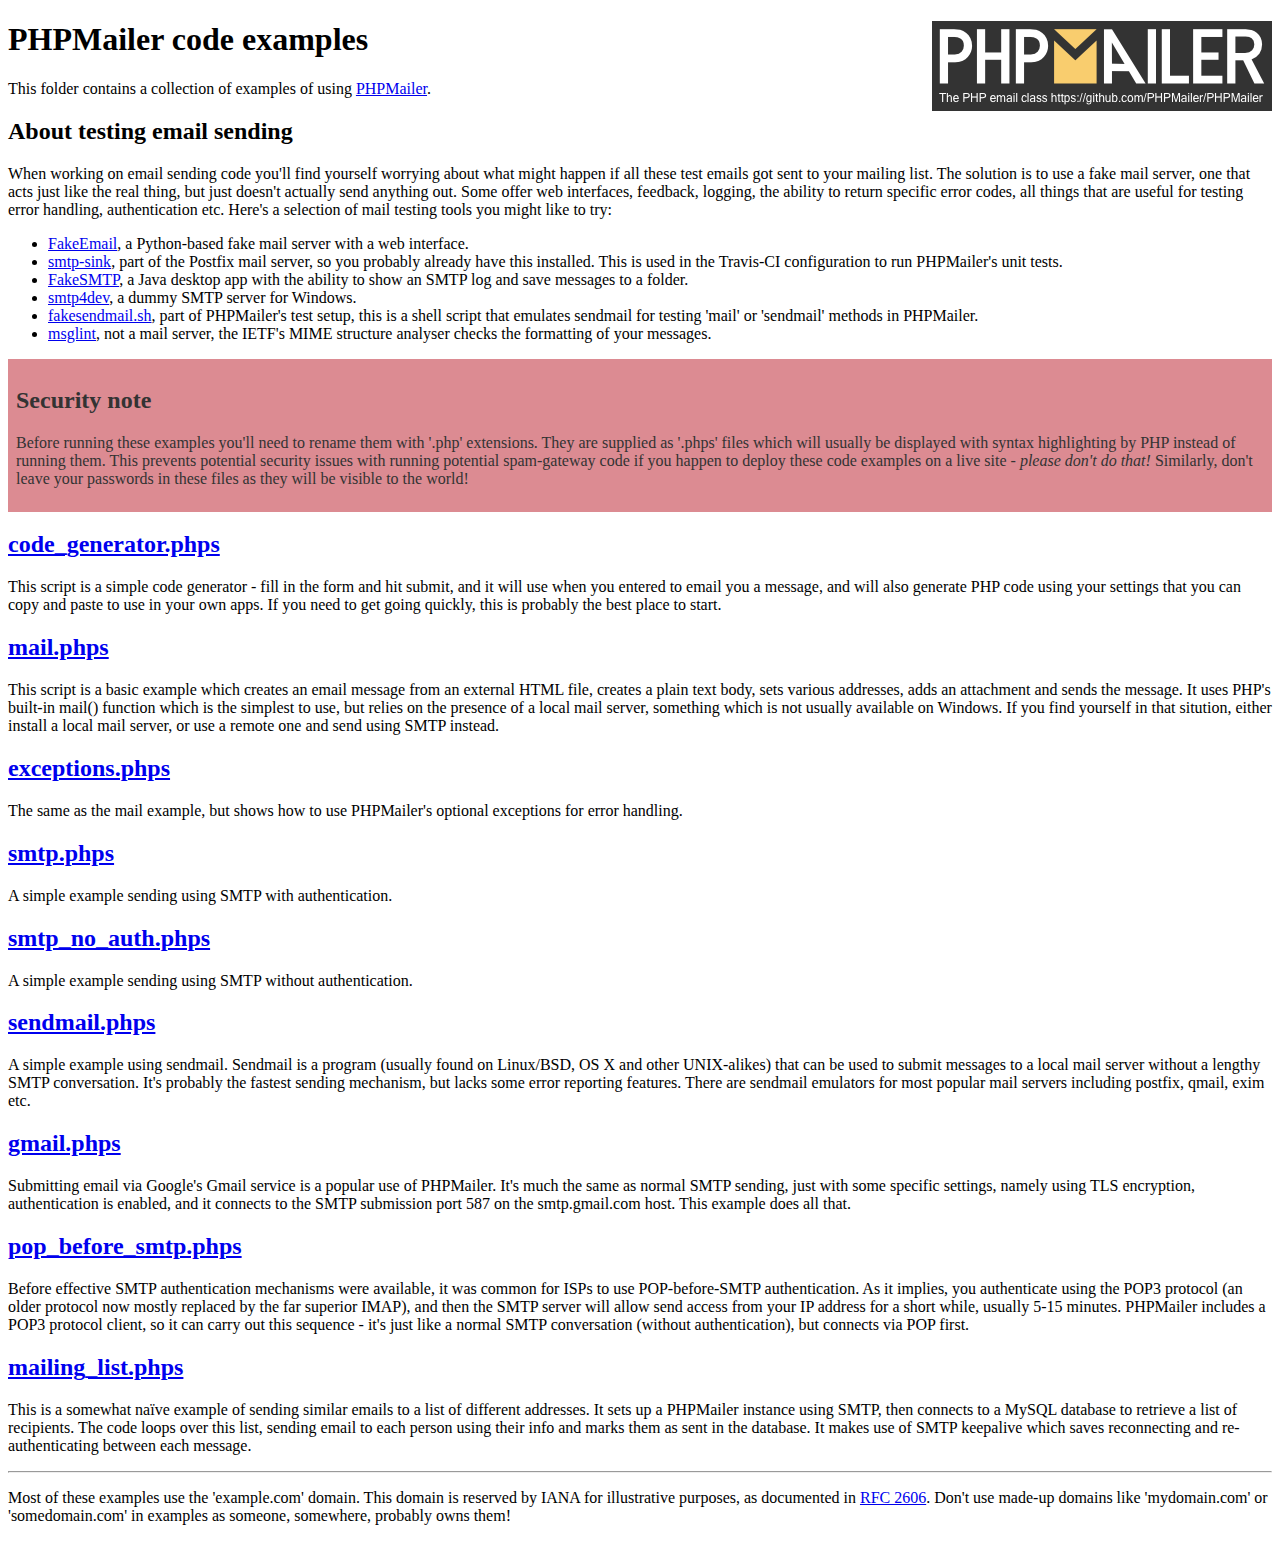
<file: PHPMailer/examples/index.html>
<!DOCTYPE html>
<html>
<head>
	<meta charset="UTF-8">
	<title>PHPMailer Examples</title>
</head>
<body>
<h1>PHPMailer code examples<a href="https://github.com/PHPMailer/PHPMailer"><img src="images/phpmailer.png" style="float:right; border:0;" alt="PHPMailer logo"></a></h1>
<p>This folder contains a collection of examples of using <a href="https://github.com/PHPMailer/PHPMailer">PHPMailer</a>.</p>
<h2>About testing email sending</h2>
<p>When working on email sending code you'll find yourself worrying about what might happen if all these test emails got sent to your mailing list. The solution is to use a fake mail server, one that acts just like the real thing, but just doesn't actually send anything out. Some offer web interfaces, feedback, logging, the ability to return specific error codes, all things that are useful for testing error handling, authentication etc. Here's a selection of mail testing tools you might like to try:</p>
<ul>
  <li><a href="https://github.com/isotoma/FakeEmail">FakeEmail</a>, a Python-based fake mail server with a web interface.</li>
  <li><a href="http://www.postfix.org/smtp-sink.1.html">smtp-sink</a>, part of the Postfix mail server, so you probably already have this installed. This is used in the Travis-CI configuration to run PHPMailer's unit tests.</li>
  <li><a href="https://github.com/Nilhcem/FakeSMTP">FakeSMTP</a>, a Java desktop app with the ability to show an SMTP log and save messages to a folder.</li>
  <li><a href="http://smtp4dev.codeplex.com">smtp4dev</a>, a dummy SMTP server for Windows.</li>
  <li><a href="https://github.com/PHPMailer/PHPMailer/blob/master/test/fakesendmail.sh">fakesendmail.sh</a>, part of PHPMailer's test setup, this is a shell script that emulates sendmail for testing 'mail' or 'sendmail' methods in PHPMailer.</li>
  <li><a href="http://tools.ietf.org/tools/msglint/">msglint</a>, not a mail server, the IETF's MIME structure analyser checks the formatting of your messages.</li>
</ul>
<div style="padding: 8px; color: #333333; background-color: #dc8b92">
<h2>Security note</h2>
<p>Before running these examples you'll need to rename them with '.php' extensions. They are supplied as '.phps' files which will usually be displayed with syntax highlighting by PHP instead of running them. This prevents potential security issues with running potential spam-gateway code if you happen to deploy these code examples on a live site - <em>please don't do that!</em> Similarly, don't leave your passwords in these files as they will be visible to the world!</p>
</div>
<h2><a href="code_generator.phps">code_generator.phps</a></h2>
<p>This script is a simple code generator - fill in the form and hit submit, and it will use when you entered to email you a message, and will also generate PHP code using your settings that you can copy and paste to use in your own apps. If you need to get going quickly, this is probably the best place to start.</p>
<h2><a href="mail.phps">mail.phps</a></h2>
<p>This script is a basic example which creates an email message from an external HTML file, creates a plain text body, sets various addresses, adds an attachment and sends the message. It uses PHP's built-in mail() function which is the simplest to use, but relies on the presence of a local mail server, something which is not usually available on Windows. If you find yourself in that sitution, either install a local mail server, or use a remote one and send using SMTP instead.</p>
<h2><a href="exceptions.phps">exceptions.phps</a></h2>
<p>The same as the mail example, but shows how to use PHPMailer's optional exceptions for error handling.</p>
<h2><a href="smtp.phps">smtp.phps</a></h2>
<p>A simple example sending using SMTP with authentication.</p>
<h2><a href="smtp_no_auth.phps">smtp_no_auth.phps</a></h2>
<p>A simple example sending using SMTP without authentication.</p>
<h2><a href="sendmail.phps">sendmail.phps</a></h2>
<p>A simple example using sendmail. Sendmail is a program (usually found on Linux/BSD, OS X and other UNIX-alikes) that can be used to submit messages to a local mail server without a lengthy SMTP conversation. It's probably the fastest sending mechanism, but lacks some error reporting features. There are sendmail emulators for most popular mail servers including postfix, qmail, exim etc.</p>
<h2><a href="gmail.phps">gmail.phps</a></h2>
<p>Submitting email via Google's Gmail service is a popular use of PHPMailer. It's much the same as normal SMTP sending, just with some specific settings, namely using TLS encryption, authentication is enabled, and it connects to the SMTP submission port 587 on the smtp.gmail.com host. This example does all that.</p>
<h2><a href="pop_before_smtp.phps">pop_before_smtp.phps</a></h2>
<p>Before effective SMTP authentication mechanisms were available, it was common for ISPs to use POP-before-SMTP authentication. As it implies, you authenticate using the POP3 protocol (an older protocol now mostly replaced by the far superior IMAP), and then the SMTP server will allow send access from your IP address for a short while, usually 5-15 minutes. PHPMailer includes a POP3 protocol client, so it can carry out this sequence - it's just like a normal SMTP conversation (without authentication), but connects via POP first.</p>
<h2><a href="mailing_list.phps">mailing_list.phps</a></h2>
<p>This is a somewhat naïve example of sending similar emails to a list of different addresses. It sets up a PHPMailer instance using SMTP, then connects to a MySQL database to retrieve a list of recipients. The code loops over this list, sending email to each person using their info and marks them as sent in the database. It makes use of SMTP keepalive which saves reconnecting and re-authenticating between each message.</p>
<hr>
<p>Most of these examples use the 'example.com' domain. This domain is reserved by IANA for illustrative purposes, as documented in <a href="http://tools.ietf.org/html/rfc2606">RFC 2606</a>. Don't use made-up domains like 'mydomain.com' or 'somedomain.com' in examples as someone, somewhere, probably owns them!</p>
</body>
</html>
</file>
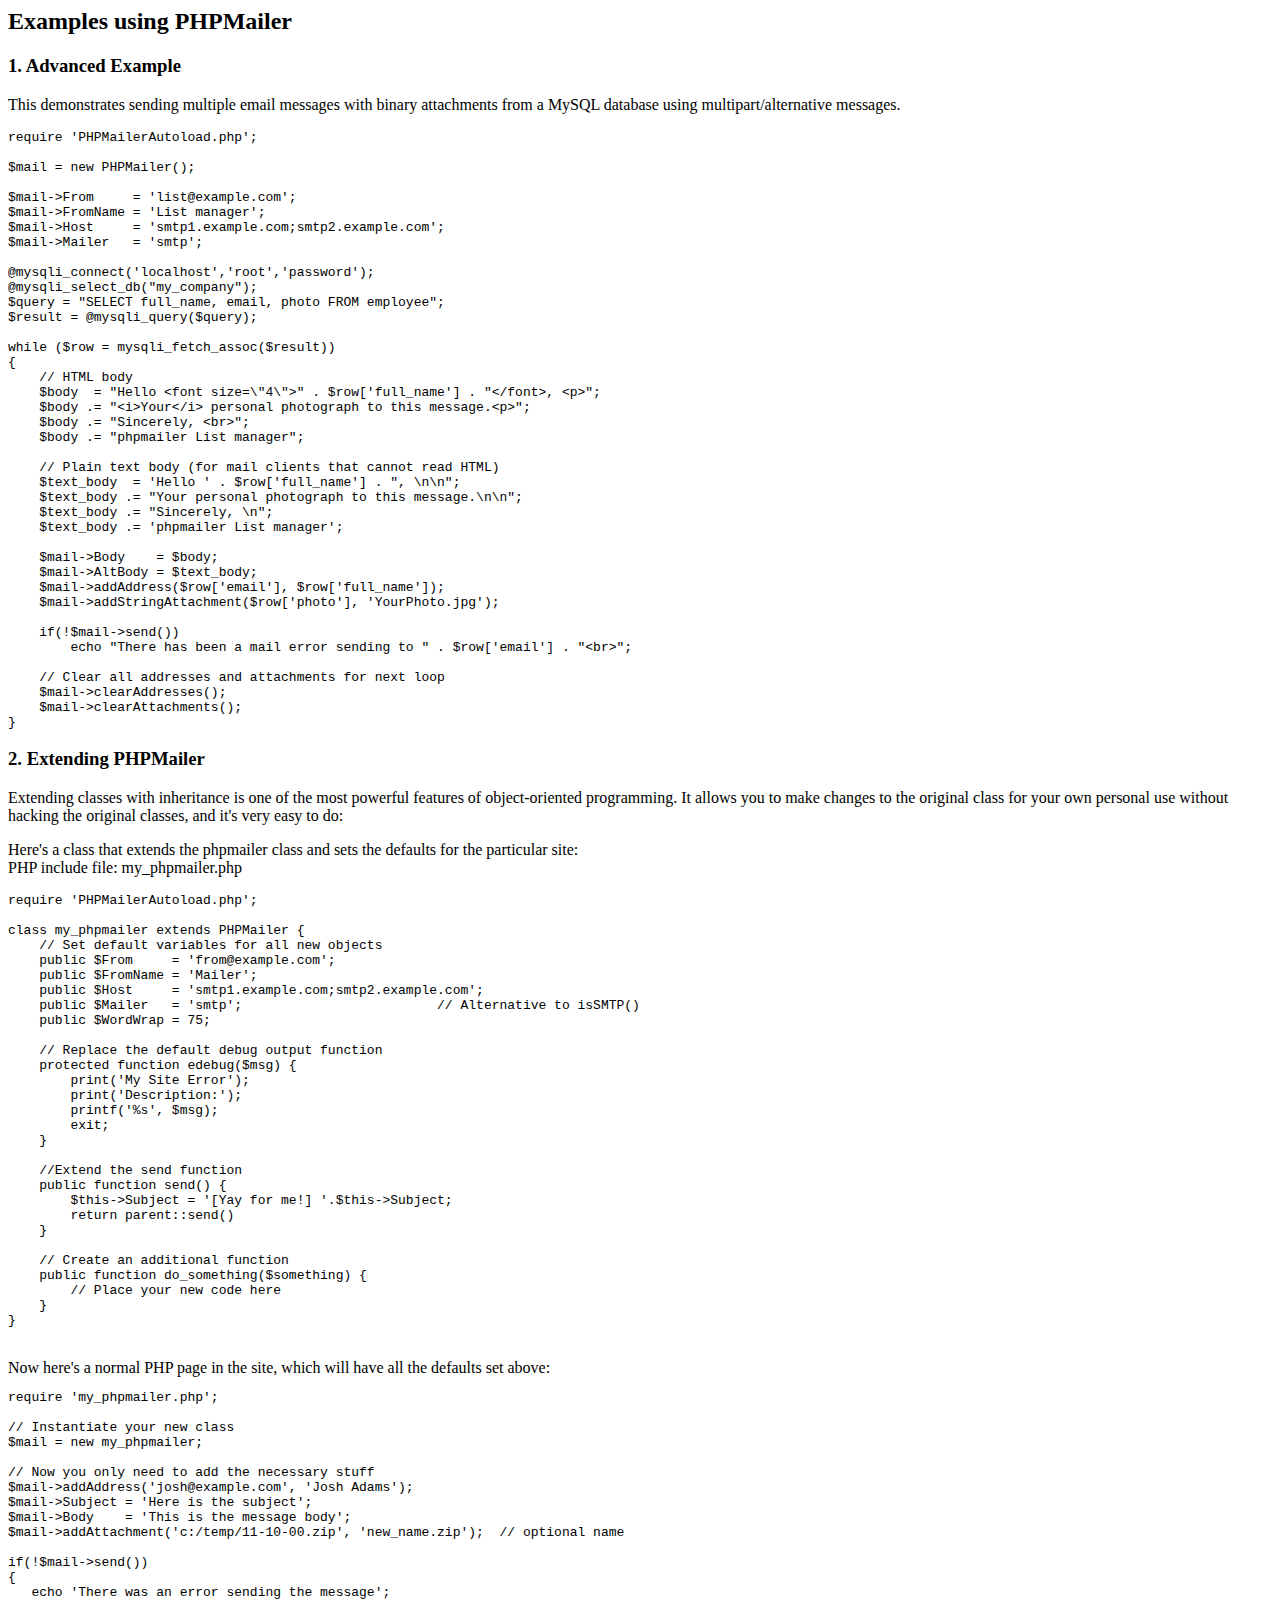
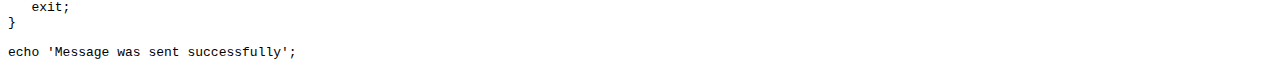
<file: PHPMailer/docs/extending.html>
<html>
<head>
<title>Examples using phpmailer</title>
</head>

<body>

<h2>Examples using PHPMailer</h2>

<h3>1. Advanced Example</h3>
<p>

This demonstrates sending multiple email messages with binary attachments
from a MySQL database using multipart/alternative messages.<p>

<pre>
require 'PHPMailerAutoload.php';

$mail = new PHPMailer();

$mail->From     = 'list@example.com';
$mail->FromName = 'List manager';
$mail->Host     = 'smtp1.example.com;smtp2.example.com';
$mail->Mailer   = 'smtp';

@mysqli_connect('localhost','root','password');
@mysqli_select_db("my_company");
$query = "SELECT full_name, email, photo FROM employee";
$result = @mysqli_query($query);

while ($row = mysqli_fetch_assoc($result))
{
    // HTML body
    $body  = "Hello &lt;font size=\"4\"&gt;" . $row['full_name'] . "&lt;/font&gt;, &lt;p&gt;";
    $body .= "&lt;i&gt;Your&lt;/i&gt; personal photograph to this message.&lt;p&gt;";
    $body .= "Sincerely, &lt;br&gt;";
    $body .= "phpmailer List manager";

    // Plain text body (for mail clients that cannot read HTML)
    $text_body  = 'Hello ' . $row['full_name'] . ", \n\n";
    $text_body .= "Your personal photograph to this message.\n\n";
    $text_body .= "Sincerely, \n";
    $text_body .= 'phpmailer List manager';

    $mail->Body    = $body;
    $mail->AltBody = $text_body;
    $mail->addAddress($row['email'], $row['full_name']);
    $mail->addStringAttachment($row['photo'], 'YourPhoto.jpg');

    if(!$mail->send())
        echo "There has been a mail error sending to " . $row['email'] . "&lt;br&gt;";

    // Clear all addresses and attachments for next loop
    $mail->clearAddresses();
    $mail->clearAttachments();
}
</pre>
<p>

<h3>2. Extending PHPMailer</h3>
<p>

Extending classes with inheritance is one of the most
powerful features of object-oriented programming. It allows you to make changes to the
original class for your own personal use without hacking the original
classes, and it's very easy to do:

<p>
Here's a class that extends the phpmailer class and sets the defaults
for the particular site:<br>
PHP include file: my_phpmailer.php
<p>

<pre>
require 'PHPMailerAutoload.php';

class my_phpmailer extends PHPMailer {
    // Set default variables for all new objects
    public $From     = 'from@example.com';
    public $FromName = 'Mailer';
    public $Host     = 'smtp1.example.com;smtp2.example.com';
    public $Mailer   = 'smtp';                         // Alternative to isSMTP()
    public $WordWrap = 75;

    // Replace the default debug output function
    protected function edebug($msg) {
        print('My Site Error');
        print('Description:');
        printf('%s', $msg);
        exit;
    }

    //Extend the send function
    public function send() {
        $this->Subject = '[Yay for me!] '.$this->Subject;
        return parent::send()
    }

    // Create an additional function
    public function do_something($something) {
        // Place your new code here
    }
}
</pre>
<br>
Now here's a normal PHP page in the site, which will have all the defaults set above:<br>

<pre>
require 'my_phpmailer.php';

// Instantiate your new class
$mail = new my_phpmailer;

// Now you only need to add the necessary stuff
$mail->addAddress('josh@example.com', 'Josh Adams');
$mail->Subject = 'Here is the subject';
$mail->Body    = 'This is the message body';
$mail->addAttachment('c:/temp/11-10-00.zip', 'new_name.zip');  // optional name

if(!$mail->send())
{
   echo 'There was an error sending the message';
   exit;
}

echo 'Message was sent successfully';
</pre>
</body>
</html>
</file>
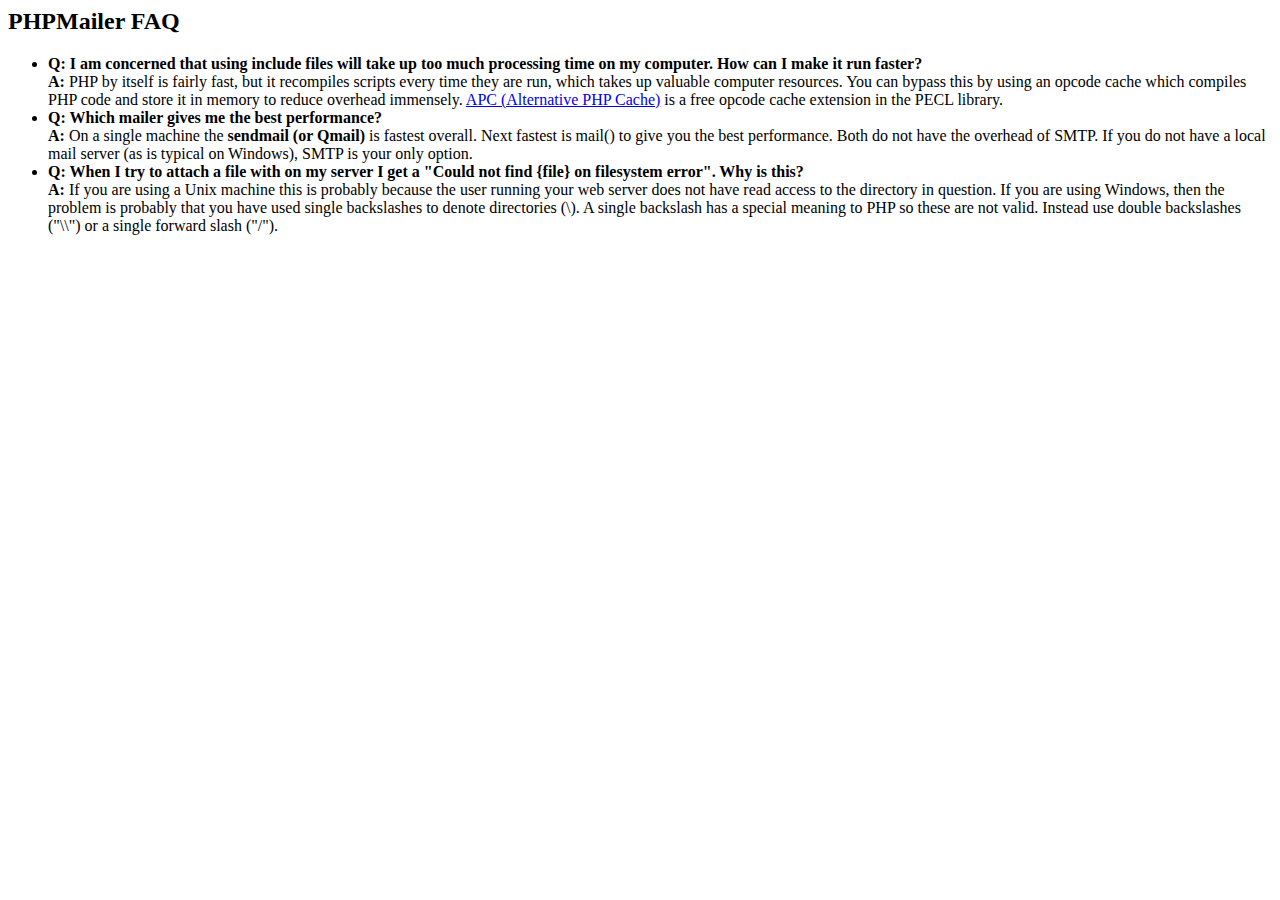
<file: PHPMailer/docs/faq.html>
﻿<html>
<head>
<title>PHPMailer FAQ</title>
</head>
<body>
<h2>PHPMailer FAQ</h2>
<ul>
    <li><strong>Q: I am concerned that using include files will take up too much
    processing time on my computer. How can I make it run faster?</strong><br>
    <strong>A:</strong> PHP by itself is fairly fast, but it recompiles scripts every time they are run, which takes up valuable
    computer resources. You can bypass this by using an opcode cache which compiles
    PHP code and store it in memory to reduce overhead immensely. <a href="http://www.php.net/apc/">APC
    (Alternative PHP Cache)</a> is a free opcode cache extension in the PECL library.</li>
    <li><strong>Q: Which mailer gives me the best performance?</strong><br>
    <strong>A:</strong> On a single machine the <strong>sendmail (or Qmail)</strong> is fastest overall.
    Next fastest is mail() to give you the best performance. Both do not have the overhead of SMTP.
    If you do not have a local mail server (as is typical on Windows), SMTP is your only option.</li>
    <li><strong>Q: When I try to attach a file with on my server I get a
    "Could not find {file} on filesystem error". Why is this?</strong><br>
    <strong>A:</strong> If you are using a Unix machine this is probably because the user
    running your web server does not have read access to the directory in question. If you are using Windows,
    then the problem is probably that you have used single backslashes to denote directories (\).
    A single backslash has a special meaning to PHP so these are not
    valid. Instead use double backslashes ("\\") or a single forward
    slash ("/").</li>
</ul>
</body>
</html>
</file>
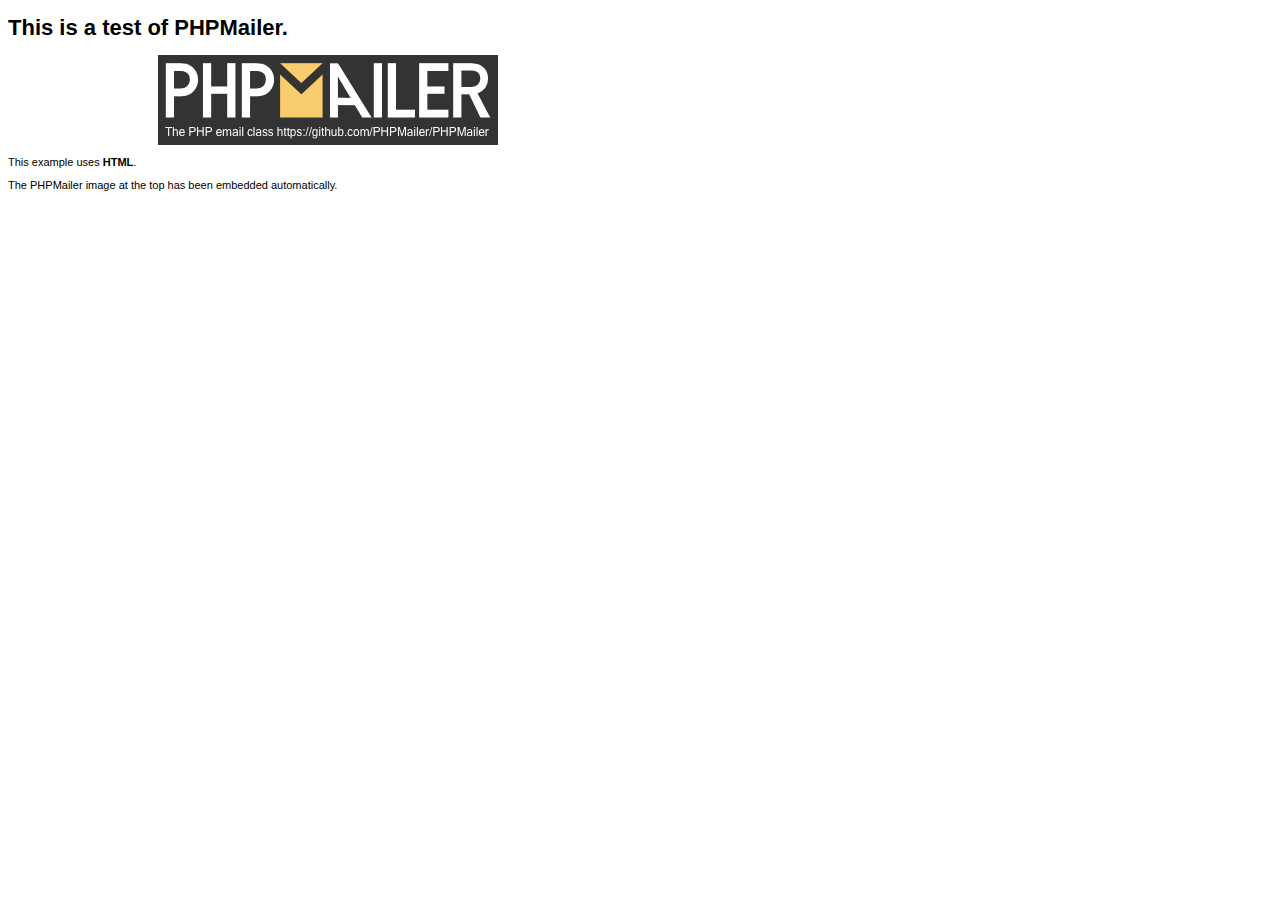
<file: PHPMailer/examples/contents.html>
<!DOCTYPE HTML PUBLIC "-//W3C//DTD HTML 4.01 Transitional//EN" "http://www.w3.org/TR/html4/loose.dtd">
<html>
<head>
  <meta http-equiv="Content-Type" content="text/html; charset=utf-8">
  <title>PHPMailer Test</title>
</head>
<body>
  <div style="width: 640px; font-family: Arial, Helvetica, sans-serif; font-size: 11px;">
    <h1>This is a test of PHPMailer.</h1>
    <div align="center">
      <a href="https://github.com/PHPMailer/PHPMailer/"><img src="images/phpmailer.png" height="90" width="340" alt="PHPMailer rocks"></a>
    </div>
    <p>This example uses <strong>HTML</strong>.</p>
    <p>The PHPMailer image at the top has been embedded automatically.</p>
  </div>
</body>
</html>
</file>
